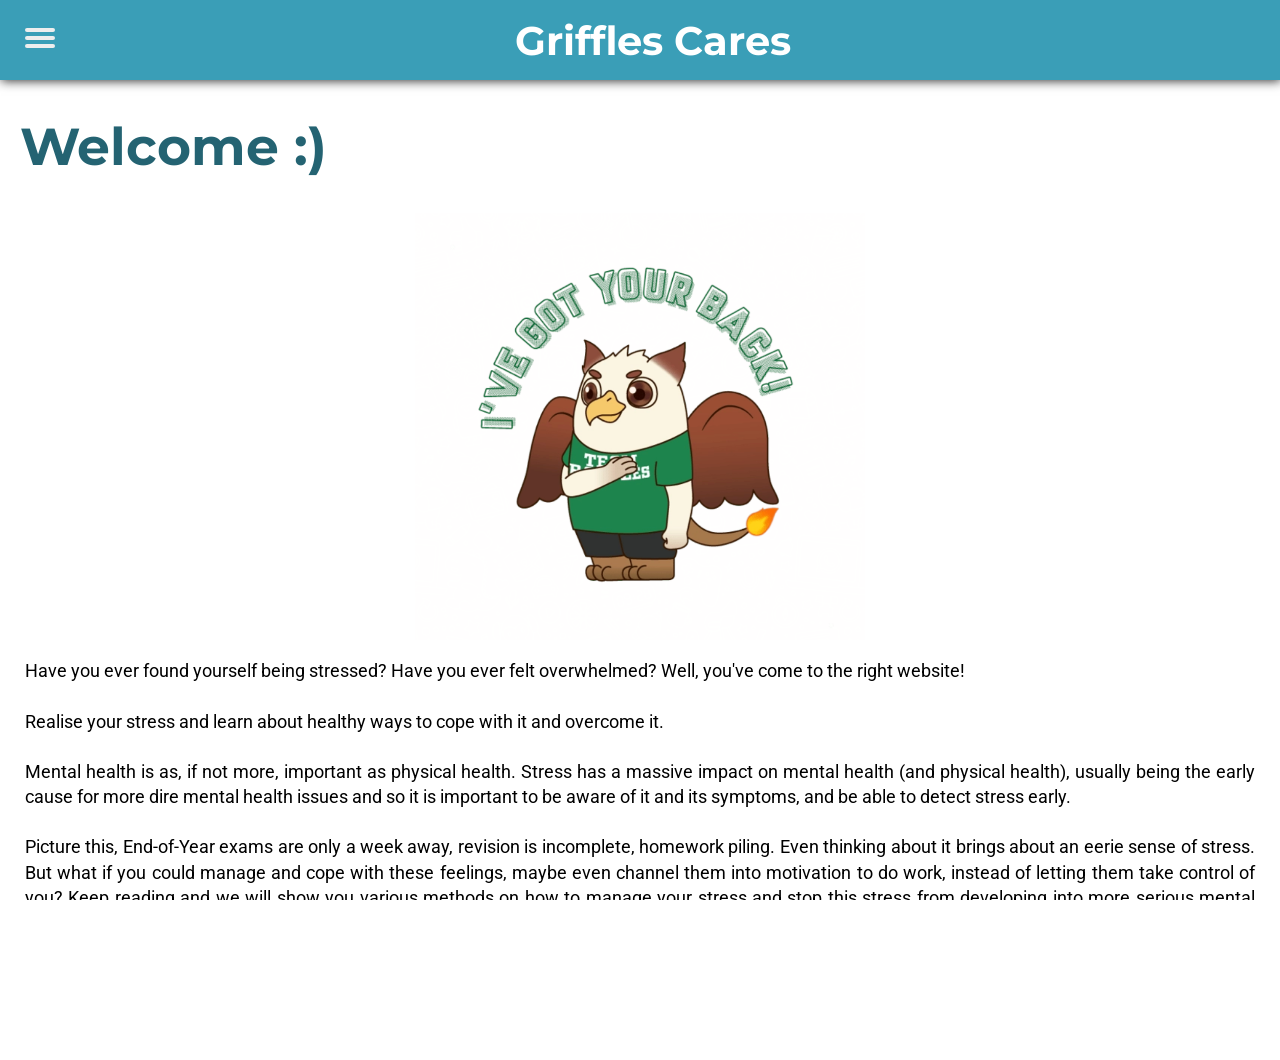
<file: index.html>
<!DOCTYPE html>
<html>

<head>
  <meta charset="utf-8">
  <meta name="viewport" content="width=device-width">
  <title>Griffles Cares</title>
  <link href="./css/style.css" rel="stylesheet" type="text/css" />
  <link rel="icon" type="image/x-icon" href="../images/griffles1.jpeg">
  <script src="./js/script.js" defer></script>
  
</head>

<body>

  <header>
    <div id="title">
      <div class="burger">
        <span></span>
        <span></span>
        <span></span>
      </div>
      <h1>Griffles Cares</h1>
    </div>

    <nav class="menubar">
      <a href="index.html" class="menulink" id="current-page">Home</a>
      <a href="stress.html" class="menulink">What's Stress?</a>
      <a href="symptoms.html" class="menulink">Symptoms of Stress</a>
      <a href="methods.html" class="menulink">Methods to Cope with Stress</a>
      <a href="helplines.html" class="menulink">Helplines</a>
      <a href="conclusion.html" class="menulink">Conclusion</a>
      <a href="quiz.html" class="menulink">Quiz</a>
      <a href="checker.html" class="menulink">Symptom Checker</a>
      <a href="timer.html" class="menulink">Timer</a>
    </nav>
  </header>

  <h1 class="welcome">Welcome :)</h1>
  <div class="mainContent">
    <img src="../images/griffles1.jpeg" alt="Griffles I've got your back"  id="griffles">
    <p>
      Have you ever found yourself being stressed? Have you ever felt overwhelmed? Well, you've come to
      the right website! <br><br>
      Realise your stress and learn about healthy ways to cope with it and overcome it. <br><br> Mental health is as, if not more, important as physical health. Stress has a massive impact on mental health (and physical health), usually being the early cause for more dire mental health issues and so it is important to be aware of it and its symptoms, and be able to detect stress early. <br><br> Picture this, End-of-Year exams are only a week away, revision is incomplete, homework piling. Even thinking about it brings about an eerie sense of stress. But what if you could manage and cope with these feelings, maybe even channel them into motivation to do work, instead of letting them take control of you? Keep reading and we will show you various methods on how to manage your stress and stop this stress from developing into more serious mental health issues.<br><br>So, sit back, relax, and enjoy reading! :)
    </p>
  </div>

  <br>

  <a class="pageSelector" href="stress.html">Next</a>

  <br>
</body>

</html>
</file>
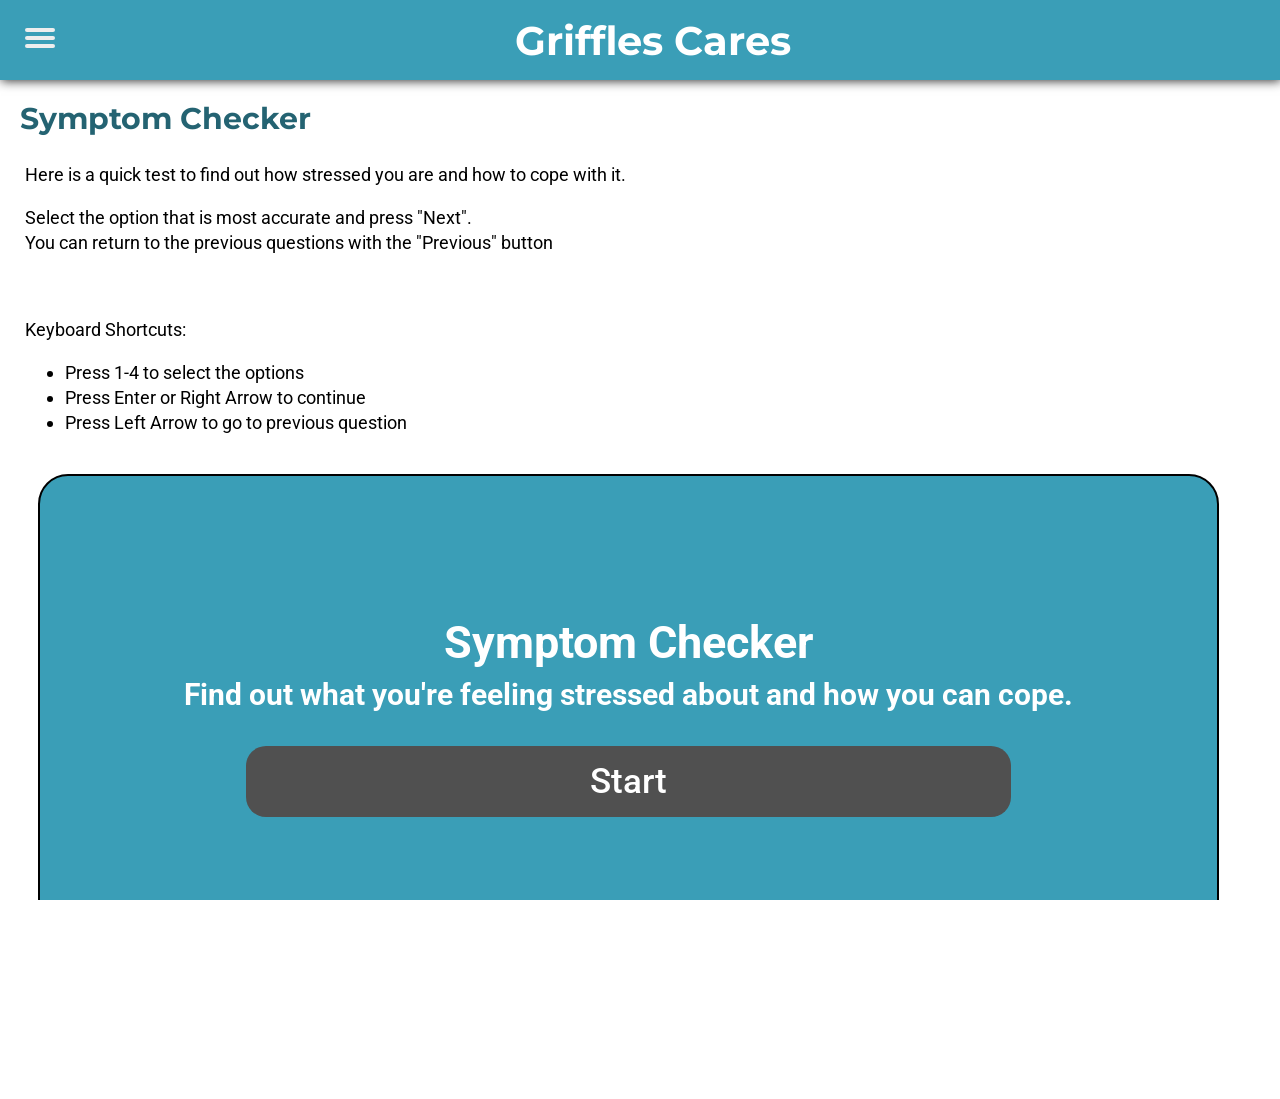
<file: checker.html>
<!DOCTYPE html>
<html lang="en">

<head>
  <meta charset="utf-8">
  <meta name="viewport" content="width=device-width">
  <title>Griffles Cares</title>
  <link href="./css/style.css" rel="stylesheet" type="text/css" />
  <link href="./css/checker.css" rel="stylesheet" type="text/css">
  <link rel="icon" type="image/x-icon" href="../images/griffles1.jpeg">
  <script src="./js/script.js" defer></script>
  <script type="module" src="./js/checker.js"></script>
</head>

<body>
  <header>
    <div id="title">
      <div class="burger">
        <span></span>
        <span></span>
        <span></span>
      </div>
      <h1>Griffles Cares</h1>
    </div>

    <nav class="menubar">
      <a href="index.html" class="menulink">Home</a>
      <a href="stress.html" class="menulink">What's Stress?</a>
      <a href="symptoms.html" class="menulink">Symptoms of Stress</a>
      <a href="methods.html" class="menulink">Methods to Cope with Stress</a>
      <a href="checker.html" class="menulink" id="current-page">Symptom Checker</a>
      <a href="conclusion.html" class="menulink">Conclusion</a>
      <a href="quiz.html" class="menulink">Quiz</a>
      <a href="timer.html" class="menulink">Timer</a>
      <a href="helplines.html" class="menulink">Helplines</a>
      <a href="aboutus.html" class="menulink">About Us</a>
    </nav>
  </header>
  <h1 class="headline">Symptom Checker</h1>


  <div class="mainContent">
    <p>Here is a quick test to find out how stressed you are and how to cope with it. </p>
    <p>Select the option that is most accurate and press "Next".<br>You can return to the previous questions with the "Previous" button</p>
    <br>
    <p>Keyboard Shortcuts:</p>
    <ul>
      <li>Press 1-4 to select the options</li>
      <li>Press Enter or Right Arrow to continue</li>
      <li>Press Left Arrow to go to previous question</li>
    </ul>


    <div class="symptom-checker">
      <div class="start-screen">
        <h1>Symptom Checker</h1>
        <h3>Find out what you're feeling stressed about and how you can cope.</h3>
        <button tabindex="-1">Start</button>
      </div>

      <div class="end-screen">
        <div class="methods-screen"> 
          <h1 id="score"></h2>
          <h3 id="details"></h3>
          <br>
          <h1 class="headline">Methods to Cope</h3>
        </div>
        <button tabIndex="-1" style="margin-top: 0;">Retry</button>
      </div>

      <div class="questions">
        <div class="progress-report"></div>
        <h2 id="question-title"></h2>
        <div class="options">
          <p id="option1" class="option"></p>
          <p id="option2" class="option"></p>
          <p id="option3" class="option"></p>
          <p id="option4" class="option"></p>
        </div>
        <button id="prev" class="no-previous" tabIndex="-1">Previous</button>
        <button id="next" class="no-selection" tabindex="-1">Next</button>
      </div>
    </div>
  </div>


  <br><br><br>


 
  <a class="pageSelector" href="quiz.html">Previous</a>
  <a class="pageSelector" href="timer.html">Next</a>

  <br>
</body>

</html>
</file>
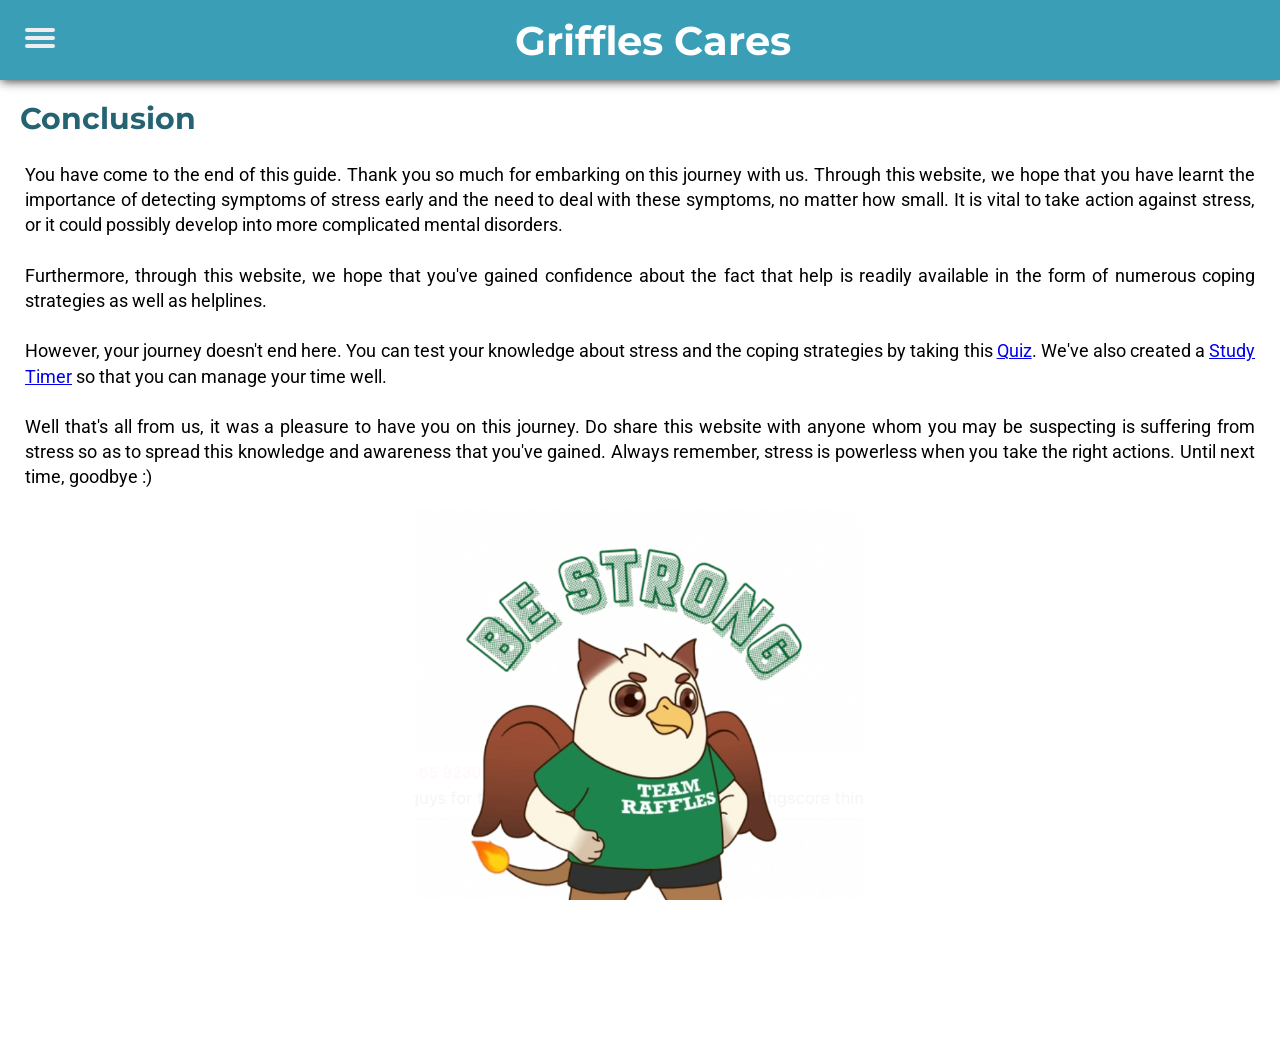
<file: conclusion.html>
<!DOCTYPE html>
<html>

<head>
  <meta charset="utf-8">
  <meta name="viewport" content="width=device-width">
  <title>Griffles Cares</title>
  <link href="./css/style.css" rel="stylesheet" type="text/css" />
  <link rel="icon" type="image/x-icon" href="../images/griffles1.jpeg">
  <script src="./js/script.js" defer></script>
</head>

<body>

  <header>
    <d iv id="title">
      <div class="burger">
        <span></span>
        <span></span>
        <span></span>
      </div>
      <h1>Griffles Cares</h1>
    </div>

    <nav class="menubar">
      <a href="index.html" class="menulink">Home</a>
      <a href="stress.html" class="menulink">What's Stress?</a>
      <a href="symptoms.html" class="menulink">Symptoms of Stress</a>
      <a href="methods.html" class="menulink">Methods to Cope with Stress</a>
      <a href="helplines.html" class="menulink">Helplines</a>
      <a href="conclusion.html" class="menulink" id="current-page">Conclusion</a>
      <a href="quiz.html" class="menulink">Quiz</a>
      <a href="checker.html" class="menulink">Symptom Checker</a>
      <a href="timer.html" class="menulink">Timer</a>
      <a href="aboutus.html" class="menulink">About Us</a>
    </nav>
  </header>


  <h1 class="headline">Conclusion</h1>
  <div class="mainContent">
      <p>You have come to the end of this guide. Thank you so much for embarking on this journey with us. Through this website, we hope that you have learnt the importance of detecting symptoms of stress early and the need to deal with these symptoms, no matter how small. It is vital to take action against stress, or it could possibly develop into more complicated mental disorders. <br><br>Furthermore, through this website, we hope that you've gained confidence about the fact that help is readily available in the form of numerous coping strategies as well as helplines. <br><br> However, your journey doesn't end here. You can test your knowledge about stress and the coping strategies by taking this <a href="quiz.html">Quiz</a>. We've also created a <a href="timer.html">Study Timer</a> so that you can manage your time well. <br><br> Well that's all from us, it was a pleasure to have you on this journey. Do share this website with anyone whom you may be suspecting is suffering from stress so as to spread this knowledge and awareness that you've gained. Always remember, stress is powerless when you take the right actions. Until next time, goodbye :)</p>

      <img src="../images/griffles2.jpeg" alt="Be strong"  id="griffles">
      
  </div>

  <br>

  <a class="pageSelector" href="helplines.html">Previous</a>
  <a class="pageSelector" href="quiz.html">Next</a>

  <br>
</body>

</html>
</file>
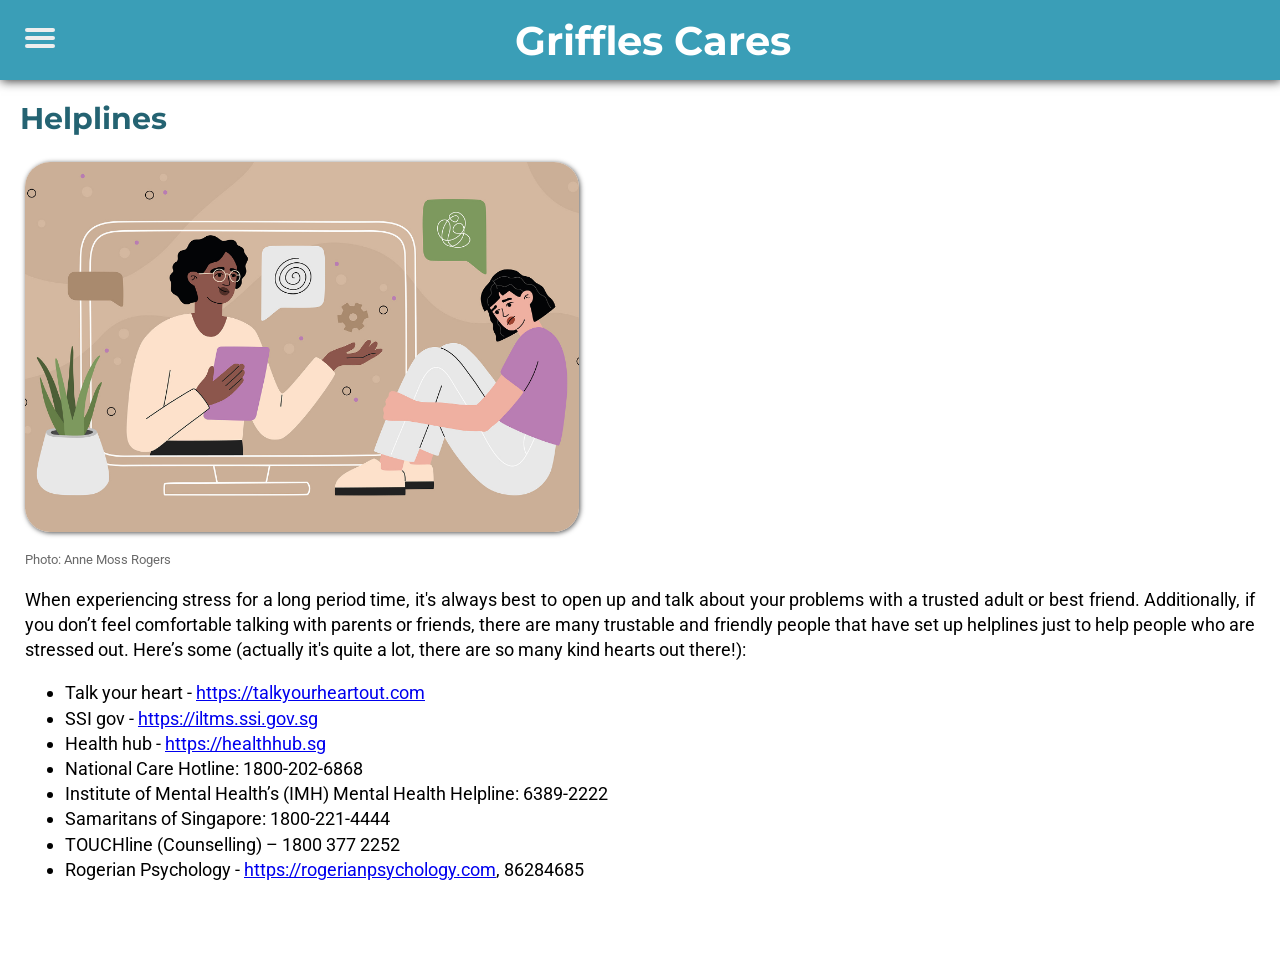
<file: helplines.html>
<!DOCTYPE html>
<html>

<head>
  <meta charset="utf-8">
  <meta name="viewport" content="width=device-width">
  <title>Griffles Cares</title>
  <link href="./css/style.css" rel="stylesheet" type="text/css" />
  <link rel="icon" type="image/x-icon" href="../images/griffles1.jpeg">
  <script src="./js/script.js" defer></script>
</head>

<body>

  <header>
    <d iv id="title">
      <div class="burger">
        <span></span>
        <span></span>
        <span></span>
      </div>
      <h1>Griffles Cares</h1>
    </div>

    <nav class="menubar">
      <a href="index.html" class="menulink">Home</a>
      <a href="stress.html" class="menulink">What's Stress?</a>
      <a href="symptoms.html" class="menulink">Symptoms of Stress</a>
      <a href="methods.html" class="menulink">Methods to Cope with Stress</a>
      <a href="helplines.html" class="menulink" id="current-page">Helplines</a>
      <a href="conclusion.html" class="menulink">Conclusion</a>
      <a href="quiz.html" class="menulink">Quiz</a>
      <a href="checker.html" class="menulink">Symptom Checker</a>
      <a href="timer.html" class="menulink">Timer</a>
      <a href="aboutus.html" class="menulink">About Us</a>
    </nav>
  </header>


  <h1 class="headline">Helplines</h1>
  <div class="mainContent">
      <img src="../images/help.jpeg" alt="Helplines" class="image">
      <p class="caption">Photo: Anne Moss Rogers</p>
      <p>When experiencing stress for a long period time, it's always best to open up and talk about your problems with a trusted adult or best friend. Additionally, if you don’t feel comfortable talking with parents or friends, there are many trustable and friendly people that have set up helplines just to help people who are stressed out. Here’s some (actually it's quite a lot, there are so many kind hearts out there!):
</p>
      <ul>
          <li>Talk your heart - <a href="https://talkyourheartout.com">https://talkyourheartout.com</a></li>
          <li>SSI gov - <a href="https://iltms.ssi.gov.sg">https://iltms.ssi.gov.sg</a></li>
          <li>Health hub - <a href="https://healthhub.sg">https://healthhub.sg</a></li>
          <li>National Care Hotline: 1800-202-6868</li>
          <li>Institute of Mental Health’s (IMH) Mental Health Helpline: 6389-2222</li>
          <li>Samaritans of Singapore: 1800-221-4444</li>
          <li>TOUCHline (Counselling) – 1800 377 2252</li>
          <li>Rogerian Psychology - <a href="https://rogerianpsychology.com">https://rogerianpsychology.com</a>, 86284685</li>
      </ul>
  </div>

  <br>

  <a class="pageSelector" href = "methods.html">Previous</a>
  <a class="pageSelector" href = "conclusion.html">Next</a>

  <br>
</body>

</html>
</file>
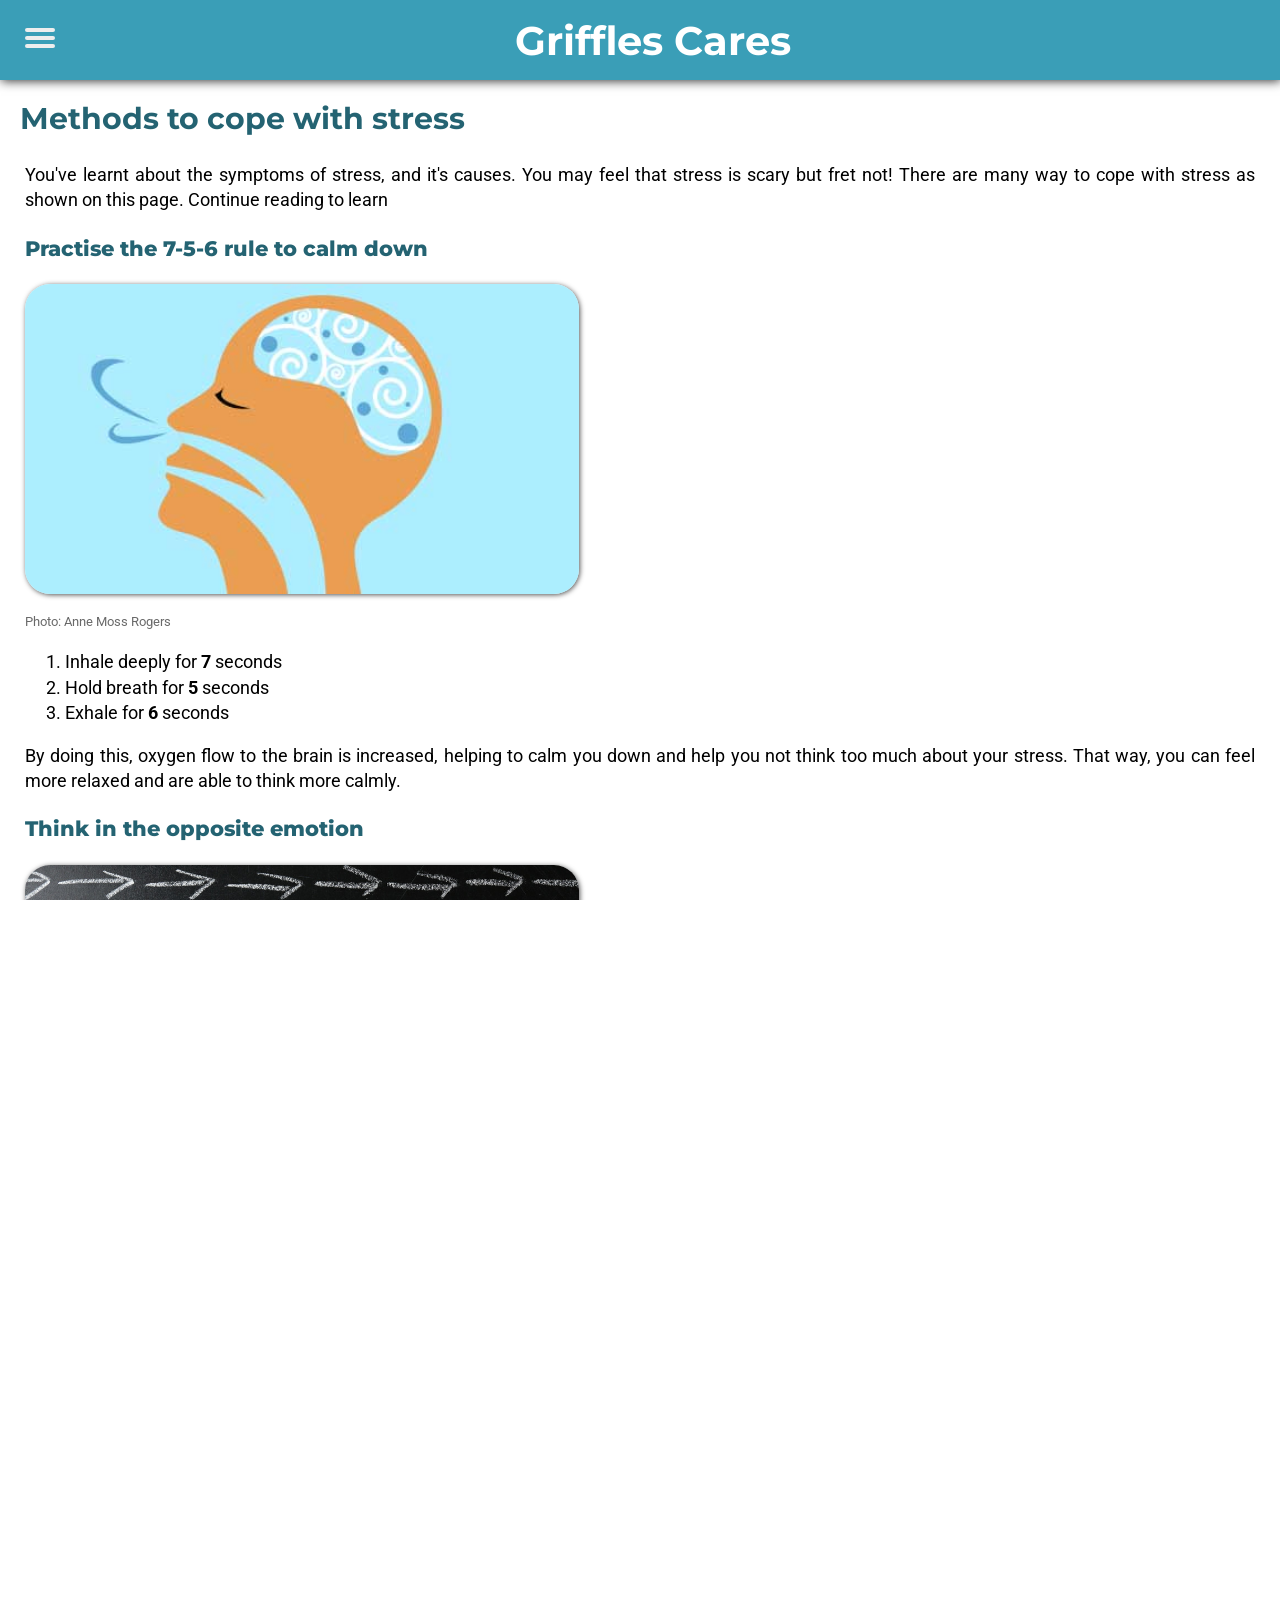
<file: methods.html>
<!DOCTYPE html>
<html>

<head>
  <meta charset="utf-8">
  <meta name="viewport" content="width=device-width">
  <title>Griffles Cares</title>
  <link href="./css/style.css" rel="stylesheet" type="text/css" />
  <link rel="icon" type="image/x-icon" href="../images/griffles1.jpeg">
  <script src="./js/script.js" defer></script>
</head>

<body>

  <header>
    <div id="title">
      <div class="burger">
        <span></span>
        <span></span>
        <span></span>
      </div>
      <h1>Griffles Cares</h1>
    </div>

    <nav class="menubar">
      <a href="index.html" class="menulink">Home</a>
      <a href="stress.html" class="menulink">What's Stress?</a>
      <a href="symptoms.html" class="menulink">Symptoms of Stress</a>
      <a href="methods.html" class="menulink" id="current-page">Methods to Cope with Stress</a>
      <a href="helplines.html" class="menulink">Helplines</a>
      <a href="conclusion.html" class="menulink">Conclusion</a>
      <a href="quiz.html" class="menulink">Quiz</a>
      <a href="checker.html" class="menulink">Symptom Checker</a>
      <a href="timer.html" class="menulink">Timer</a>
      <a href="aboutus.html" class="menulink">About Us</a>
    </nav>
  </header>


  <h1 class="headline">Methods to cope with stress</h1>
  <div class="mainContent">
    <p>You've learnt about the symptoms of stress, and it's causes. You may feel that stress is scary but fret not!
      There are many way to cope with stress as shown on this page. Continue reading to learn </p>


    <h3 class="subhead">Practise the 7-5-6 rule to calm down</h3>
    <img src="../images/breathe.jpeg" alt="Breathing" class="image">
    <p class="caption">Photo: Anne Moss Rogers</p>
    <ol>
      <li>Inhale deeply for <strong>7</strong> seconds</li>
      <li>Hold breath for <strong>5</strong> seconds</li>
      <li>Exhale for <strong>6</strong> seconds</li>
    </ol>
    <p>By doing this, oxygen flow to the brain is increased, helping to calm you down and help you not think too much
      about your stress. That way, you can feel more relaxed and are able to think more calmly.
    </p>
    <h3 class="subhead">Think in the opposite emotion</h3>
    <img src="../images/arrows.jpeg" alt="Arrows" class="image">
    <p class="caption">Photo: Corporate Learning Network</p>
    <p>When feeling stressed out, instead of thinking of the things that are causing the stress, you can think of the
      positive things in life. <br><br> For example, if you feel very stressed out and want to isolate yourself from
      others, you can think in the opposite manner and instead, go and socialize with your friends and family. By going
      against your negative emotions, you're forcing yourself to not feel sad. Hence, you would eventually have be able
      to tackle the causes of your stress without feeling the negative impacts of stress.
    </p>
    <h3 class="subhead">Reframing your Mind</h3>
    <img src="../images/Reframing.jpeg" alt="Reframing" class="image">
    <p class="caption">Photo: NJlifehacks!</p>
    <p>Reframing the mind is the process of thinking about emotions and stressors (problems that cause stress)
      <br><br> For example, consider doing badly for a test You may think that, “Wow, my life is a disaster. Because I
      failed my test, I'm going to get scolded by my parents. Why does this have happen to me” However, instead of
      thinking in such a negative manner, you can instead reframe that thought and think in a positive manner, like
      “Yes, I've failed the exam, but it's not the end of the world. There is another test next term, I definitely can
      do very well for that. I can learn a lot from these mistakes I've made and I won't repeat them in future exams”
      <br><br> By thinking positively during problematic situations that causes stress, you can change your emotions.
      You can feel happy instead of feeling stressed out. Your brain eventually gets used to thinking positively and
      negative thoughts will be gone. Hence, just like the previous solution, this eventually helps to alleviate stress
      as you don’t mull about your problems


    </p>
    <h3 class="subhead">Doing your favourite hobbies</h3>
    <img src="../images/hobby.jpeg" alt="hobby" class="image">
    <p class="caption">Photo: Dribble</p>

    <p>Everyone has something that they love to do. By doing your favourite hobbies, you can feel happier and less
      stressed out. Hobbies can be: </p>
    <ul>
      <li>Listening to music</li>
      <li>Reading books</li>
      <li>Coding</li>
      <li>Playing sports with friends or family</li>
      <li>Playing musical instruments like the piano or the violin</li>
      <li>etc...</li>
    </ul>
    <p>Engaging in hobbies releases endorphins which makes you feel happy. Thus, you'll mitigate the negative impacts of
      stress and calm yourself down.</p>
    <h3 class="subhead">Talk to your parents, best friend or any trusted person about your problems</h3>
    <img src="../images/chat.jpeg" alt="Chat" class="image">
    <p class="caption">Photo: Icon Ninja</p>
    <p>Sometimes, we just need a person to listen to our problems. Someone who can understand us. When you're feeling
      stressed out, it's always good to talk to your parents. They always know what's best for you, and they'll
      certainly help and comfort you. Being their child, your parents are bound to understand you and rectify their
      mistakes if they were the ones who stressed you out. <br><br> You could also talk to your best friend. As a saying
      goes: A good friend know your life, but your best friend lives your life with you. Your best friend would surely
      be willing to know about your problems and help you out. Your best friend would definitely support you through
      thick and thin. After all, that's what friends are for :). <br><br> Alternatively, you can also seek help from
      external sources. More on this on the next page (<a href="helplines.html">Helplines</a>) </p>

    <h3 class="subhead">Pop bubble wrap!</h3>
    <img src="../images/bubblewrap.jpeg" alt="bubble wrap" class="image">
    <p class="caption">Photo: Indieground</p>
    <p>As silly as this may sound, popping bubble wrap actually helps you to feel less stressed out. When you are
      stressed, tension builds up in your muscles, making you cranky. Now, you would certainly need to release this
      tension in order to feel less stressed out. That's where bubble wrap come in. <br><br>Research has found that the
      action of popping bubbles is similar to nervous motions like finger tapping and foot jingling. Such movements
      helps to move your muscles a bit, so it helps to release the tension in your muscles (yay!). In addition, the
      "pop" sound of the bubbles popping is also satisfying to hear. Popping bubble wrap also makes your brain receive
      dopamine, another feel-good chemical. Thus, you'll feel less stressed out and relaxed after popping bubble wrap.
      So, if you're stressed out, grab some bubble wrap and pop away.</p>

    <h3 class="subhead">Manage your studies and revision</h3>
    <img src="../images/revision.jpeg" alt="revision" class="image">
    <p class="caption">Photo: Adapt App</p>

    <p>This solution is for those who are suffering from academic stress. In pursuit of high grades, we sometimes
      overwork ourselves. For example, some of us might study for 6 hours straight without taking a break. Such
      ridiculously long stints of studying do not really help and are in fact, detrimental to our mental health.
      Sometimes, all we need is a break. Studies have shown that when you take frequent short breaks while studying,
      your brain is able to process information better. The breaks help your brain to relax, and be prepared for more
      revision later. Hence, whatever you revise has a higher chance of being stored in your long-term memory.<br><br>
      To help you with this, we've made a <a href="timer.html">Study Timer</a> to help you plan the duration of your
      study time, as well as your break time, so that you don't overwork yourself. We recommend that you set a study
      duration of 1 hour, and a break duration of 20 minutes.<br><br><br><br></p>

    <p>These strategies work even better when used together with other strategies. The more strategies you use, the more
      effective they'll be.</p>


  </div>

  <br>

  <a class="pageSelector" href="symptoms.html">Previous</a>
  <a class="pageSelector" href="helplines.html">Next</a>


  <br>
</body>
</html>
</file>
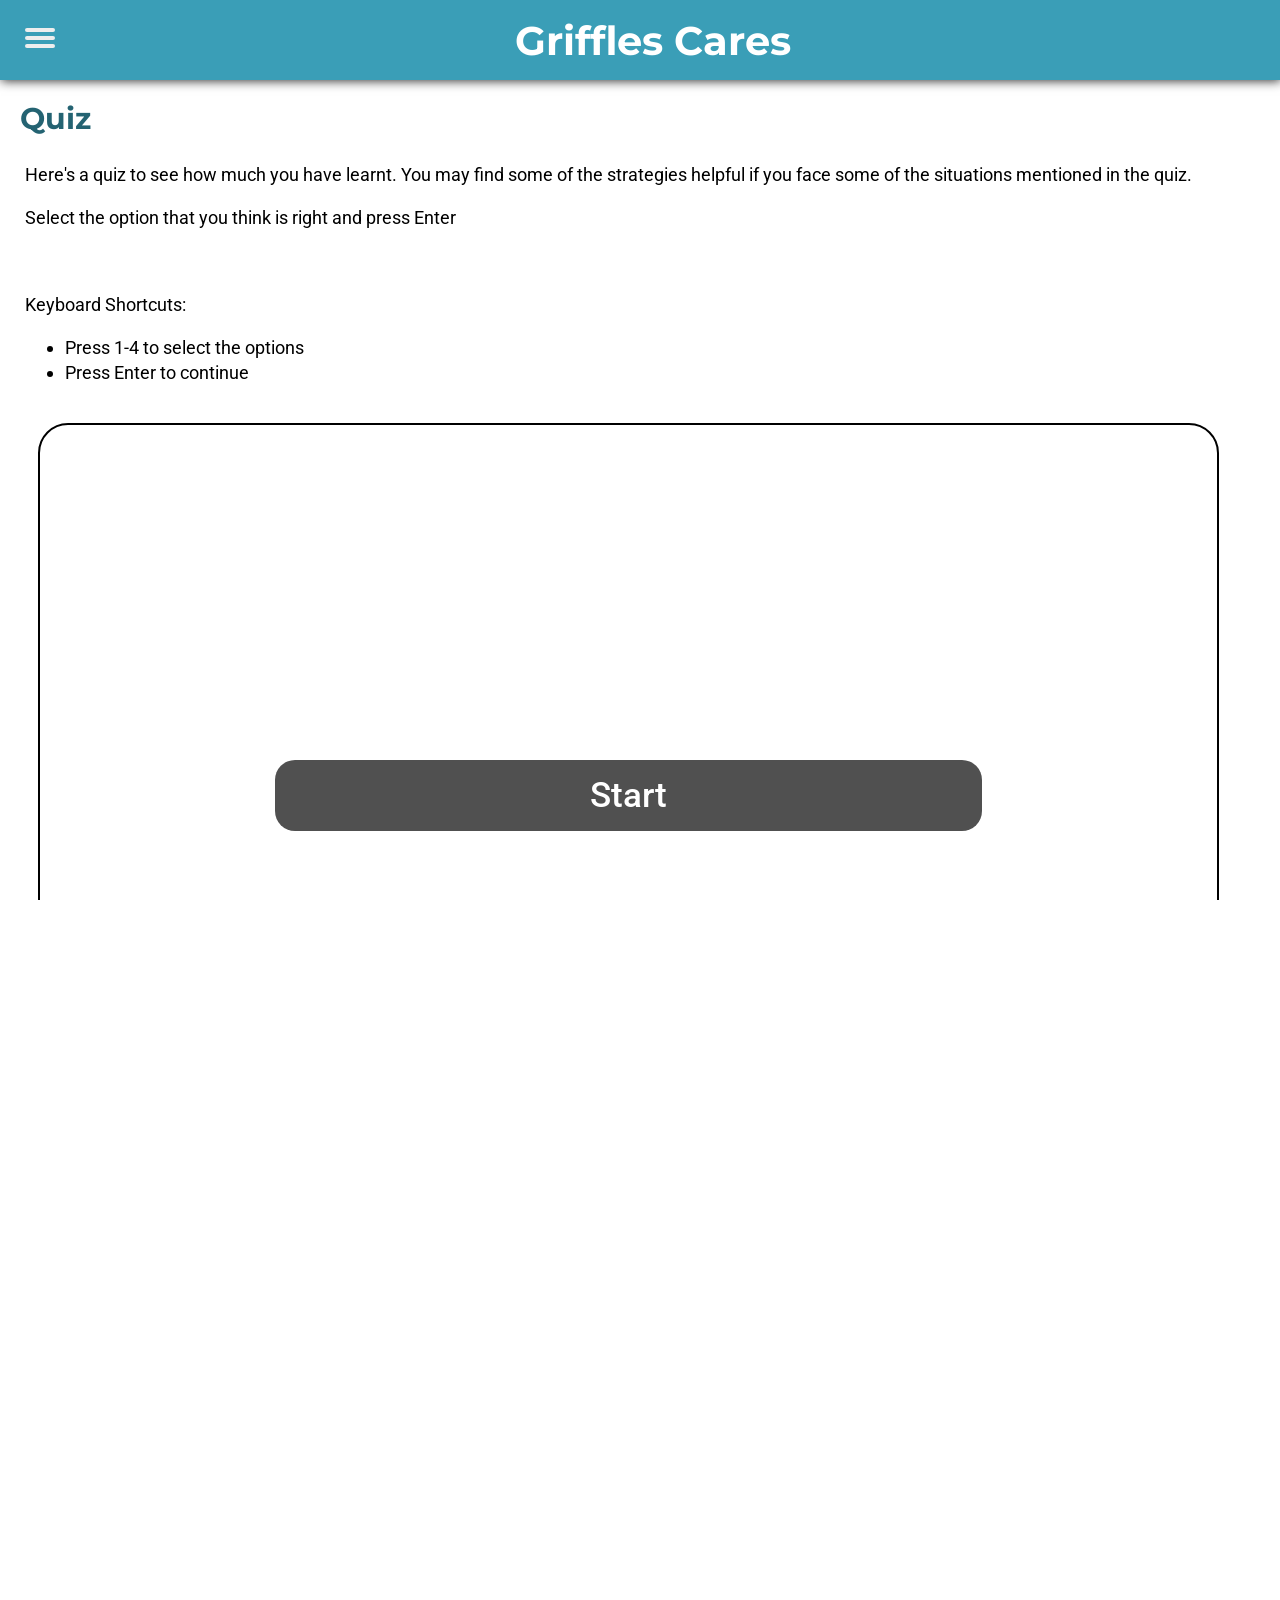
<file: quiz.html>
<!DOCTYPE html>
<html>

<head>
  <meta charset="utf-8">
  <meta name="viewport" content="width=device-width">
  <title>Griffles Cares</title>
  <link href="./css/quiz.css" rel="stylesheet" type="text/css" />
  <link href="./css/style.css" rel="stylesheet" type="text/css">
  <link rel="icon" type="image/x-icon" href="../images/griffles1.jpeg">
  <script type="module" src="./js/quiz.js"></script>
  <script src="./js/script.js" defer></script>
  <link rel="stylesheet"
    href="https://fonts.googleapis.com/css2?family=Material+Symbols+Outlined:opsz,wght,FILL,GRAD@48,400,1,0" />
</head>

<body>

  <header>
    <div id="title">
      <div class="burger">
        <span></span>
        <span></span>
        <span></span>
      </div>
      <h1>Griffles Cares</h1>
    </div>

    <nav class="menubar">
      <a href="index.html" class="menulink">Home</a>
      <a href="stress.html" class="menulink">What's Stress?</a>
      <a href="symptoms.html" class="menulink">Symptoms of Stress</a>
      <a href="methods.html" class="menulink">Methods to Cope with Stress</a>
      <a href="helplines.html" class="menulink">Helplines</a>
      <a href="conclusion.html" class="menulink">Conclusion</a>
      <a href="quiz.html" class="menulink" id="current-page">Quiz</a>
      <a href="checker.html" class="menulink">Symptom Checker</a>
      <a href="timer.html" class="menulink">Timer</a>
      <a href="aboutus.html" class="menulink">About Us</a>
    </nav>
  </header>


  <h1 class="headline">Quiz</h1>
  <div class="mainContent">
    <p>Here's a quiz to see how much you have learnt. You may find some of the strategies helpful if you face some of
      the situations mentioned in the quiz. </p>
    <p>Select the option that you think is right and press Enter</p>
    <br>
    <p>Keyboard Shortcuts:</p>
    <ul>
      <li>Press 1-4 to select the options</li>
      <li>Press Enter to continue</li>
    </ul>

    <div class="quiz">
      <div class="start-screen">
        <h1>Stress Quiz</h1>
        <h3>Test your knowledge on stress and how to deal with it.</h3>
        <button tabindex="-1">Start</button>
      </div>

      <div class="answer-screen">
        <p></p>
        <span class="material-symbols-outlined"></span>
        <h1></h1>
        <h2></h2>
        <button tabindex="-1">Next Question</button>
      </div>

      <div class="end-screen">
        <h1></h1>
        <h2></h2>
        <h2 id=highscore></h2>
        <h3></h3>
        <button tabindex="-1">Retry Quiz</button>
      </div>

      <div class="questions">
        <h2 class="score"></h2>
        <h2 id="question-title"></h2>

        <div class="options">
          <div id="progress-bar">
            <div id="timer-div">
              <h1 id="quiz-timer">10</h1>
            </div>
          </div>
          <p id="option1" class="option"></p>
          <p id="option2" class="option"></p>
          <p id="option3" class="option"></p>
          <p id="option4" class="option"></p>
        </div>
        <button id="submit" class="no-selection" tabindex="-1">Enter</button>
      </div>
    </div>
  </div>

  <br>

  <a class="pageSelector" href="conclusion.html">Previous</a>
  <a class="pageSelector" href="checker.html">Next</a>


  <br>
</body>
</html>
</file>
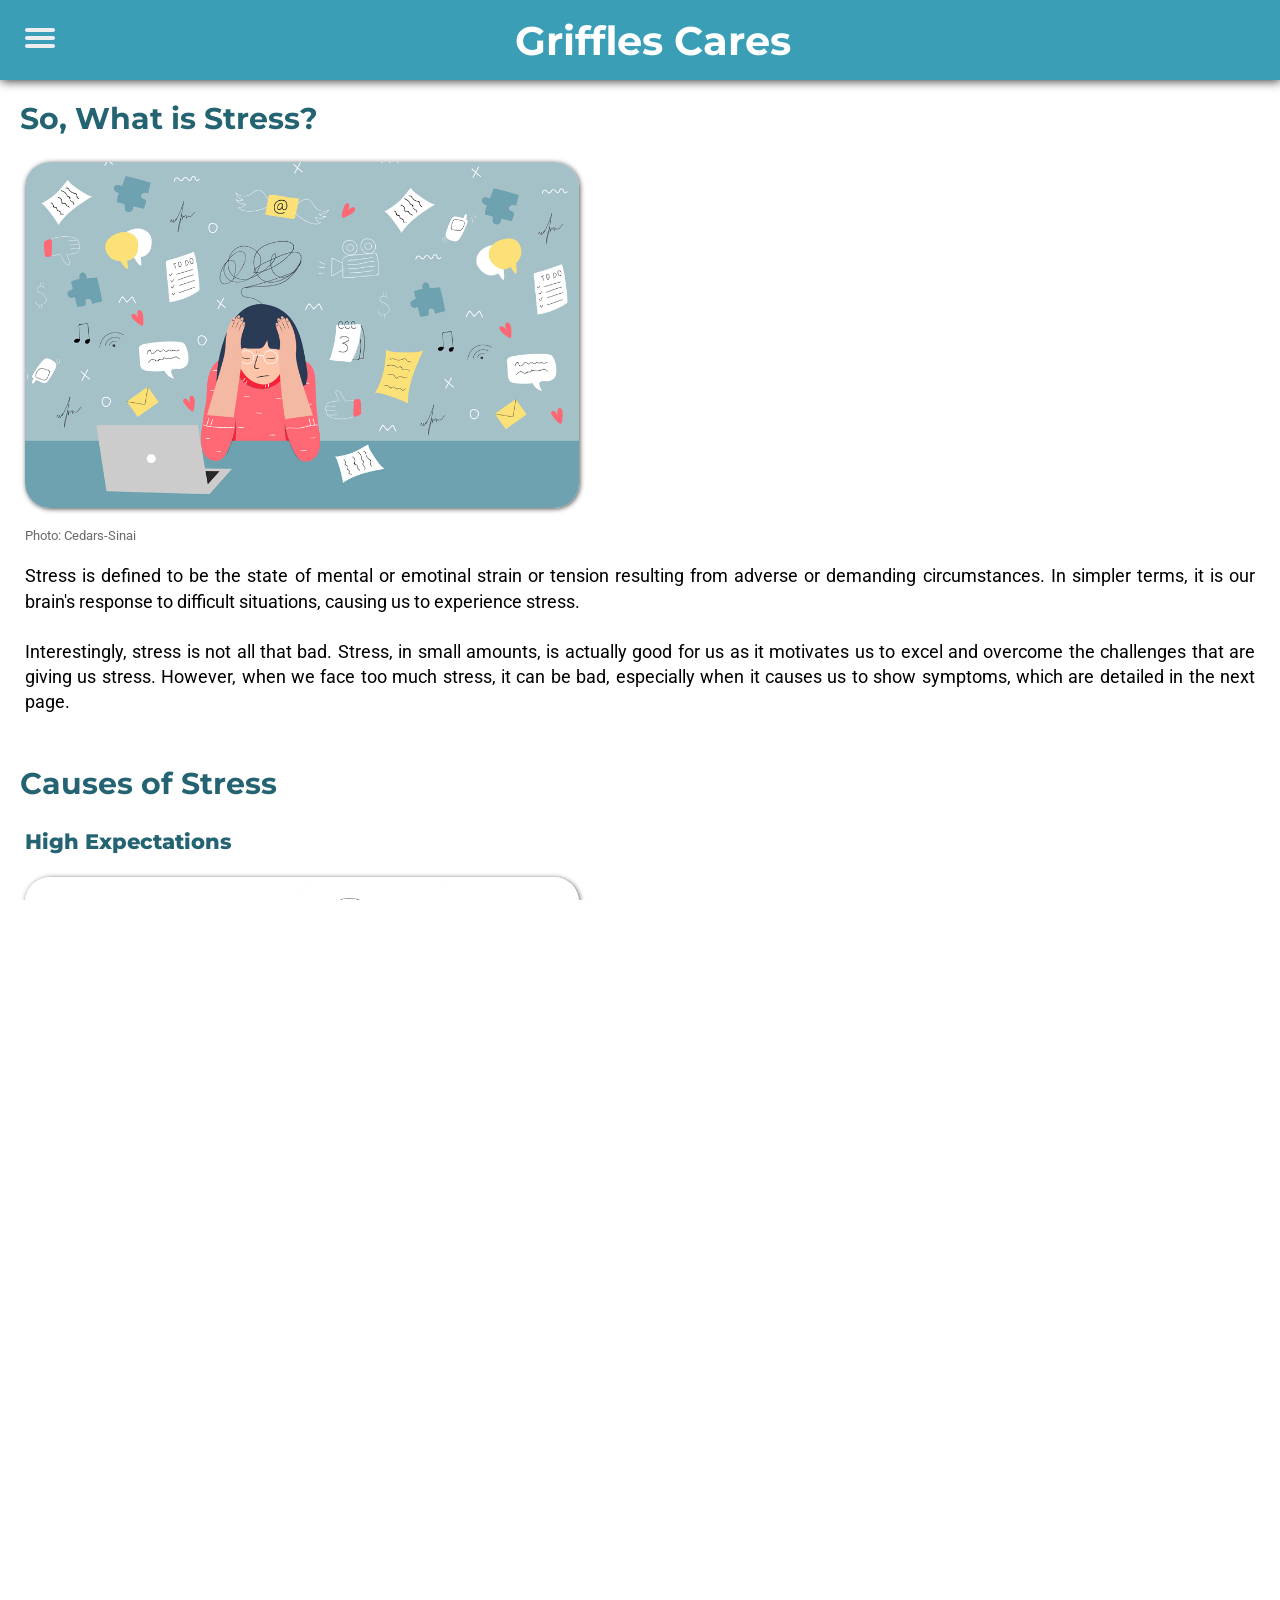
<file: stress.html>
<!DOCTYPE html>
<html>

<head>
  <meta charset="utf-8">
  <meta name="viewport" content="width=device-width">
  <title>Griffles Cares</title>
  <link href="./css/style.css" rel="stylesheet" type="text/css" />
  <link rel="icon" type="image/x-icon" href="../images/griffles1.jpeg">
  <script src="./js/script.js" defer></script>
</head>

<body>

  <header>
    <div id="title">
      <div class="burger">
        <span></span>
        <span></span>
        <span></span>
      </div>
      <h1>Griffles Cares</h1>
    </div>

    <nav class="menubar">
      <a href="index.html" class="menulink">Home</a>
      <a href="stress.html" class="menulink" id="current-page">What's Stress?</a>
      <a href="symptoms.html" class="menulink">Symptoms of Stress</a>
      <a href="methods.html" class="menulink">Methods to Cope with Stress</a>
      <a href="helplines.html" class="menulink">Helplines</a>
      <a href="conclusion.html" class="menulink">Conclusion</a>
      <a href="quiz.html" class="menulink">Quiz</a>
      <a href="checker.html" class="menulink">Symptom Checker</a>
      <a href="timer.html" class="menulink">Timer</a>
      <a href="aboutus.html" class="menulink">About Us</a>
    </nav>
  </header>


  <h1 class="headline">So, What is Stress?</h1>
  
  <div class="mainContent">
    <img src="../images/stress3.jpeg" alt="Stress1" class="image">
    <p class="caption">Photo: Cedars-Sinai</p>
    <p> Stress is defined to be the state of mental or emotinal strain or tension resulting from adverse or demanding
      circumstances. In simpler terms, it is our brain's response to difficult situations, causing us to experience stress.
      <br><br> Interestingly, stress is not all that bad. Stress, in small amounts, is actually good for us as it
      motivates us to excel and overcome the challenges that are giving us stress. However, when we face too much
      stress, it can be bad, especially when it causes us to show symptoms, which are detailed in the next page.<br><br>
    </p>
  </div>

  <h1 class="headline">Causes of Stress</h1>
  <div class="mainContent">
    <h3 class="subhead">High Expectations</h3>
    <img src="../images/stress2.jpeg" alt="Stress1" class="image">
    <p class="caption">Photo: Freepik</p>
    <p>Stress can be caused when we place high, difficult to meet standards on ourselves, or experience the pressure to
      live up to high standards set by others, for example: our parents expecting us to achieve As in every subject.
      Such expectations cause us to worry about performing up to standard in exams due to the fear of disappointing our
      parents. It is such expectations that cause many students around the world to feel stressed out.</p>

    <h3 class="subhead">Peer Pressure</h3>
    <img src="../images/peerpress.jpeg" alt="Stress1" class="image">
    <p class="caption">Photo: PLD Lamplighter</p>
    <p>Stress can also result from peer pressure. Peer pressure is caused when you want to do something that would
      appease your peers. Here's a scenario you can think about to better understand peer pressure: Your friends are
      trying out a new activity and they ask you to join them, but you feel that you don't like this activity. This
      results in a dilemma in your head because you are torn between appeasing your friends by joining them, or probably
      upsetting them because you didn't want to join them. Because of this dilemma, you keep on thinking about it all
      the time. This is peer pressure, and too much of it can cause you to become stressed out because you aren't able
      to come to a decision. <br><br> Now, you may be wondering whether you are stressed out. The next page will help
      you find out if you're stressed, so read on! </p>

  </div>

  <br>

  <a class="pageSelector" href="/">Previous</a>
  <a class="pageSelector" href="symptoms.html">Next</a>


  <br>
</body>

</html>
</file>
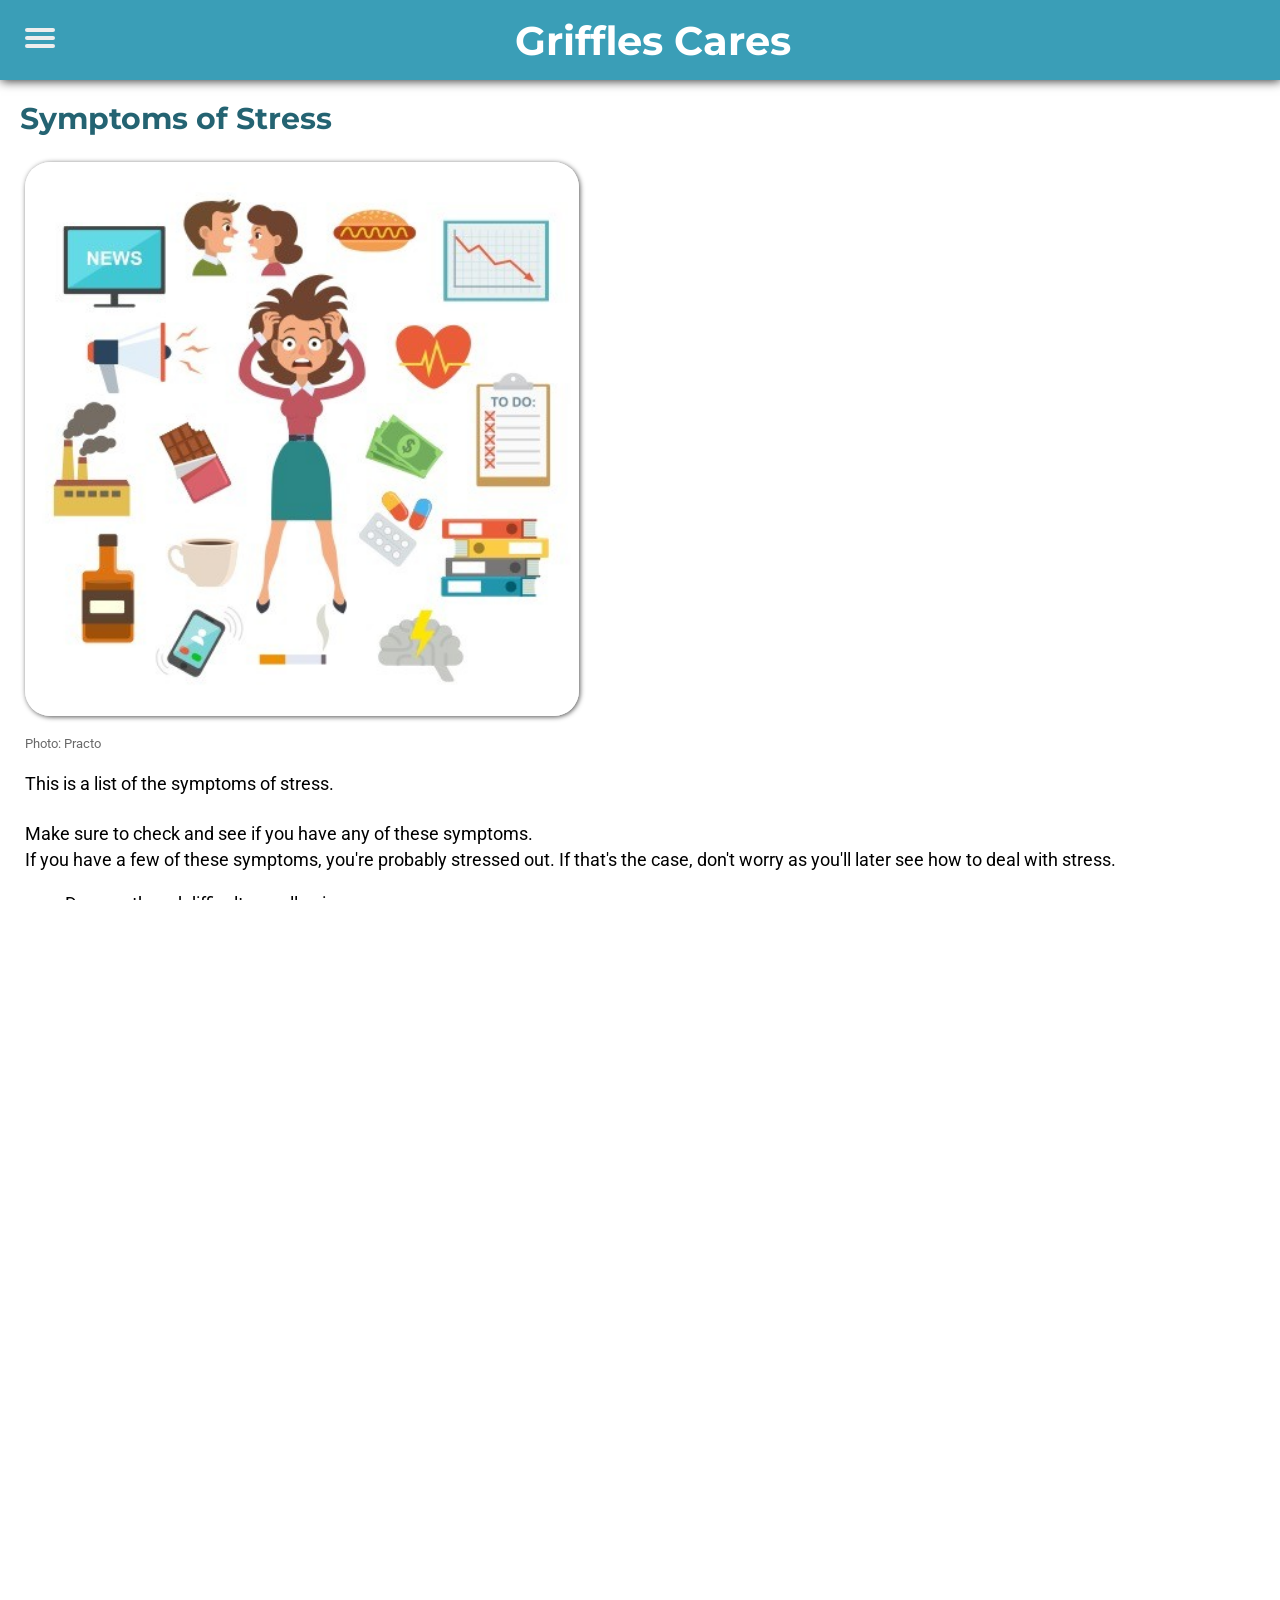
<file: symptoms.html>
<!DOCTYPE html>

<html>
<head>
  <meta charset="utf-8">
  <meta name="viewport" content="width=device-width">
  <title>Griffles Cares</title>
  <link href="./css/style.css" rel="stylesheet" type="text/css" />
  <link rel="icon" type="image/x-icon" href="../images/griffles1.jpeg">
  <script src="./js/script.js" defer></script>
</head>

<body>

  <header>
    <div id="title">
      <div class="burger">
        <span></span>
        <span></span>
        <span></span>
      </div>
      <h1>Griffles Cares</h1>
    </div>

    <nav class="menubar">
      <a href="index.html" class="menulink">Home</a>
      <a href="stress.html" class="menulink">What's Stress?</a>
      <a href="symptoms.html" class="menulink" id="current-page">Symptoms of Stress</a>
      <a href="methods.html" class="menulink">Methods to Cope with Stress</a>
      <a href="helplines.html" class="menulink">Helplines</a>
      <a href="conclusion.html" class="menulink">Conclusion</a>
      <a href="quiz.html" class="menulink">Quiz</a>
      <a href="checker.html" class="menulink">Symptom Checker</a>
      <a href="timer.html" class="menulink">Timer</a>
      <a href="aboutus.html" class="menulink">About Us</a>
    </nav>
  </header>

  <h1 class="headline">Symptoms of Stress</h1>
  <div class="mainContent">
    <img src="../images/stresssymp.jpeg" alt="Stresssymptoms" class="image">
    <p class="caption">Photo: Practo</p>
    <p>This is a list of the symptoms of stress.<br><br> Make sure to check and see if you have any of these symptoms. <br>If you have a few of these symptoms, you're
      probably
      stressed out. If that's the case, don't worry as you'll later see how to deal with stress. </p>
    

    <ul id="sympList">
      <li>Dry mouth and difficulty swallowing</li>
      <li>Nervousness or shaking</li>
      <li>Constant ringing in the ear</li>
      <li>Cold and sweaty/clammy hands and feet</li>
      <li>Insomnia</li>
      <li>Chest pain</li>
      <li>Rapid heartbeat</li>
      <li>Muscle aches and pains</li>
      <li>Tense muscles</li>
      <li>Headaches</li>
      <li>Nausea</li>
      <li>Weak immune system resulting in frequent cold and infections</li>
      <li>Diarrhoea or constipation</li>
    </ul>

    
  </div>
  <h1 class="headline">Long-term Effects of Stress</h1>
  <div class="mainContent">
      <img src="../images/depression.jpeg" alt="Depression" class="image">
      <p class="caption">Photo: Anxiety and Depression Association of America</p>
      <h3 class="subhead">Mental Disorders</h3>
        <p>If taken care of early, stress is not a thing to worry about. However, when your stress is neglected, it can become chronic. Chronic stress can potentially develop into more severe mental disorders, such as but not limited to:</p>
        <ul id="sympList">
            <li>Depression</li>
            <li>Anxiety</li>
            <li>Psychosis (A severe disorder where one loses contact with reality)</li>
        </ul>
        <h3 class="subhead">Physical Health Issues</h3>
        <p>Chronic stress can also affect the physical body significantly, like:</p>
        <ul id="sympList">
            <li>Cardiovascular Diseases </li>
            <li>Increased risk of Heart Attack</li>
            <li>Irritable Bowel Syndrome (IBS)</li>
            <li>High blood sugar and an Increased risk of developing Diabetes</li>
        </ul>
      <p>Scary! Well don't be afraid. There is a solution for every problem, and stress is no different. In the next page, you'll learn how to deal with stress and channel this in a positive manner.</p>
      
  </div>

  <br>

  <a class="pageSelector" href = "stress.html">Previous</a>
  <a class="pageSelector" href = "methods.html">Next</a>

  <br>
</body>

</html>
</file>
<file: css/style.css>
@import url('https://fonts.googleapis.com/css2?family=Montserrat:wght@400;600;700;800&family=Roboto:wght@300;400;500;700&display=swap');

html, body {
  height: 100%;
  width: 100%;
  margin: 0;
  padding: 0;
  overflow-x: hidden;
}

body.unscrollable {
  margin: 0; 
  height: 100%; 
  overflow: hidden;
}

.mainContent {
  margin: 25px;
  font-family: "Roboto";
  font-weight: 400;
  line-height: 1.4;
  font-size: 18px;
  text-align: justify;
}

.headline {
  font-family: "Montserrat";
  font-size:30px;
  font-weight: 700;
  color: #246372;
  margin-left: 20px;
}

.subhead {
  font-family: "Montserrat";
  font-weight: 800;
  color: #246372;
}

.welcome {
  font-family: "Montserrat";
  font-weight: 700;
  color: #246372;
  margin-left: 20px;
  font-size: 52px
}

#griffles{
  display: block;
  margin-left: auto;
  margin-right: auto;
  width: 450px
}


#intro {
  font-size: 25px;
  line-height: 1.5;
  margin: 20px;
  font-family: "Roboto"
}

#about {
font-size: 25px;
  line-height: 1.5;
}

#sympList li {
  font-size: 18px;
  line-height: 1.5;
  font-family: "Roboto"
}

#symptomIntro {
  font-size: 25px;
  line-height: 1.5;
}


.points {
  font-size: 18px;
  margin-top: 35px;
  font-family: "Roboto"
}


.points ol li {
  line-height: 1.5;
}
   
#cont {
  margin: 20px;
  font-family: "Roboto";
  font-weight: 400;
  line-height: 1.5;
  
}

#cont_list {
  margin: 20px;
  font-family: "Roboto";
  font-weight: 400;
  line-height: 1.5;
}

/* buttons */
.pageSelector {
  background-color:white;
  color:black;
  border:2px solid #27589C;
  padding:10px 24px;
  border-radius:8px;
  font-size: 20px;
  font-family: "Roboto";
  text-align: center;
  text-decoration: none;

}

.pageSelector {
  transition-duration: 0.4s;
}

.pageSelector:hover{
  background-color:#27589C;
  color:white;
}

.pageSelector{
  position: relative;
  left:25px;
  bottom:5px;
}

/* hamburger menu */

header {
  position: sticky;
  top: 0;
  z-index: 20;
}

#title {
  margin: 0;
  font-family: "Montserrat";
  background-color: #3a9eb7;
  width: 100%;
  height: 80px;
  color: white;
  display: flex;
  align-items: center;
  z-index: 30;
  box-shadow: 1px 1px 10px #333;
  transition: linear 0.3s;
}

#title h1 {
  font-size: 40px;
  margin: 0 auto;
  transition: linear 0.3s;
}

#title.minimise {
  height: 35px;
}
#title.minimise h1 {
  font-size: 20px;
}
#title.minimise .burger {
  margin-top: 5px;
  margin-left: 15px;
}
#title.minimise .burger span {
  width: 22px;
  height: 3px;
  margin-bottom: 3px;
}
#title.minimise .burger.open span:first-child {
  transform: rotate(45deg) translateY(4px);
}
#title.minimise .burger.open span:last-child {
  transform: rotate(-45deg) translateY(-4px);
}

.caption {
  font-size: 13px;
  color: dimgrey;
}

.burger {
  z-index: 50;
  cursor: pointer;
  margin-left: 25px;
  margin-right: -30px;
  transition: ease-in-out 0.3s;
}

.burger:hover span {
  box-shadow: 1.5px 1.5px 3px #444;
}

.burger span {
  display: block;
  width: 30px;
  height: 4px;
  border-radius: 2px;
  background-color: #eee;
  margin-bottom: 4px;
  transition-duration: 0.25s
}

.burger.open span:first-child {
  transform: rotate(45deg) translateY(5.5px);
}
.burger.open span:nth-child(2) {
  display: none;
}
.burger.open span:last-child {
  transform: rotate(-45deg) translateY(-5.5px);
}

.menubar {
  position: fixed;
  top: 0;
  padding-top: 80px;
  font-family: "Montserrat";
  background-color: #028bad;
  display: flex;
  flex-direction: column;
  justify-content: start;
  color: white;
  width: 400px;
  height: calc(100% - 80px);
  z-index: 40;
  left: -420px;
  transition: 0.35s ease-in-out;
}

.menubar.open {
  left: 0px;
  box-shadow: 0 0 20px #333;
}

#current-page {
  color: white;
  font-weight: 600;
  text-shadow: 2px 2px 2px #222
}

.menulink {
  color: #ededed;
  margin-left: 20px;
  text-decoration: none;
  font-size: 22px;
  font-weight: 500;
  top: 240px;
  opacity: 0;
  transition: margin 0.3s linear 0.18s, text-shadow 0.25s, opacity 0.4s ease-in 0.18s;
}

.menubar.open .menulink:nth-child(-n+4) {
  margin-top: 25px;
  opacity: 1;
}


.menubar.open .menulink:nth-child(n+4) {
  margin-bottom: 25px;
  opacity: 1;
}

.menulink:hover {
  font-weight: 600;
  text-shadow: 1.5px 1.5px 2px #444
}

.image {
  width: 45%;
  border-radius: 25px;
  box-shadow: 1px 1px 5px #555;
}

/* for phones because yes */
@media only screen and (max-width: 500px) {
  #title h1 {
    font-size: 35px;
    text-align: center;
  }
  #title {
    height: 55px;
  }
  #griffles {
    margin-left: -55px;
  }
  .menubar {
    padding-top: 50px;
    width: 500px;
    left: -500px;
    height: 1000px;
  }
  .menulink {
    transition: margin 0.3s linear 0.18s, text-shadow 0.25s, opacity 0.4s ease-in 0.18s;
  }
  .image {
    width: 90%;
  }
  .burger {
    margin-left: 15px;
  }
}
@media only screen and (max-width: 400px) {
  .image {
    width: 100%;
  }
}
</file>
<file: css/checker.css>
@import url('https://fonts.googleapis.com/css2?family=Montserrat:wght@400;600;700&family=Roboto:wght@400;500;700;800&display=swap');

.mainContent {
  position: relative;
}

.symptom-checker {
  width: 92vw;
  margin: 20px;
  margin-left: 1vw;
  border: solid 2px;
  border-radius: 30px;
  text-align: center;
  font-family: "Roboto";
  display: inline-block;
  flex-direction: column;
  justify-content: space-between;

  transition: linear 0.75s;
}
.start-screen {
  color: white;
}
.start-screen h1 {
  margin-top: 135px;
  margin-bottom: 0;
  font-size: 45px;
  transition: ease-in-out 0.165s;
}
.start-screen h3 {
  margin-top: 0;
  font-size: 30px;
  transition: ease-in-out 0.165s;
}
.start-screen button {
  display: block;
  width: 65%;
  border: none;
  border-radius: 20px;
  color: white;
  font-family: "Roboto";
  font-weight: 500;
  font-size: 35px;
  padding: 15px;
  margin: 20px auto;
  margin-bottom: 150px;
  cursor: pointer;
  background-color: #505050;
  transition: ease-in-out 0.165s;
}
.start-screen button:hover {
  box-shadow: 3px 3px 8px #444;
}
.start-screen button:active {
  box-shadow: 2px 2px 5px #444;
}


.methods-screen {
  color: black;
}
.methods-screen .headline {
  font-size: 42px;
}

#score, #details {
  color: black;
}
#score {
  font-size: 50px;
  margin: 20px 0 0 0;
}
#details {
  font-size: 30px;
  font-weight: 500;
  margin: 5px 0 10px 0;
}
.end-screen button {
  margin-top: 120px;
  margin-bottom: 20px;
  background-color: #505050;  
  width: 90%;
  height: 60px;
  color: white;
  border: none;
  border-radius: 20px;
  font-size: 30px;
  font-weight: 800;
  transition: ease-in-out 0.2s;
}
.end-screen button:hover {
  opacity: 0.95;
  box-shadow: 3px 3px 8px #333;
  cursor: pointer;
}
.end-screen button:active {
  opacity: 0.85;
  box-shadow: 2px 2px 5px #333;
}


#question-title {
  font-size: 35px;
  font-weight: 700;
  margin: 20px 30px 25px 30px;
  color: black;
}
.option {
  display: inline-block;
  font-size: 27px;
  font-weight: 500;
  width: 650px;
  padding: 15px;
  margin: 25px;
  border: 3px solid #3a9eb7;
  border-radius: 15px;
  transition: ease-in-out 0.3s;
}
.option:hover {
  cursor: pointer;
  background-color: #3a9eb7;
  padding: 11px;
  margin: 28px;
}
.option:active {
  opacity: 0.8;
}
.selected {
  background-color: #3a9eb7;
  color: white;
  font-weight: 800;
  border-radius: 50px;
}


.questions .no-selection {
  opacity: 0.5;
  cursor: default;
}
.questions .no-selection:hover {
  opacity: 0.5;
  box-shadow: none;
  cursor: default;
}
.questions .no-selection:active {
  opacity: 0.5;
  box-shadow: none;
  cursor: default;
}
#next, #prev {
  border: none;
  background-color: #3a9eb7;
  color: white;
  font-weight: 600;
  font-size: 40px;
  font-family: 'Montserrat';
  border-radius: 25px;
  height: 65px;
  width: 49%;
  transition: ease-in-out 0.2s;
  margin: 10px 2px;
  margin-top: 30px;
}
#next:hover, #prev:hover {
  opacity: 0.95;
  box-shadow: 2px 2px 8px #444;
  cursor: pointer;
}
#next:active, #prev:active {
  opacity: 0.8;
  box-shadow: 1px 1px 5px #444;
}
#next.no-selection, #prev.no-previous {
  opacity: 0.5;
}
#next.no-selection:hover, #prev.no-previous:hover {
  opacity: 0.5;
  box-shadow: none;
}
#next.no-selection:active, #prev.no-previous:active {
  opacity: 0.5;
  box-shadow: none;
}


.progress-report {
  display: flex;
  justify-content: space-evenly;
  align-items: center;
  margin: 15px 0 0 0;
}
.progress-point {
  width: 30px;
  height: 30px;
  font-family: Montserrat;
  font-weight: 800;
  font-size: 20px;
  border: 2px solid;
  border-radius: 50%;
  color: black;
  padding: 0;
}
.current-question {
  background-color: #3a9eb7;
  border-color: black;
  color: white;
}

.recommendation {
  text-align: left;
  margin: 20px;
}
.recommendation .subhead {
  font-size: 30px;
}
.recommendation h2:nth-child(2) {
  font-size: 28px;
}
.recommendation h3 {
  font-size: 25px;
}

@media only screen and (max-width: 1200px) {
  .symptom-checker {
    width: 100%;
    margin: auto;
  }
  .option {
    width: 75%;
    font-size: 20px;
  }
  .start-screen {
    height: 450px;
  }
  #prev, #next {
    width: 90%;
    margin: 3px;
    font-size: 30px;
    height: 60px;
  }
  #prev {
    margin-top: 20px;
  }
  #next {
    margin-bottom: 15px;
  }
  #question-title {
    font-size: 25px;
  }
  .progress-point {
    width: 20px;
    height: 20px;
    font-size: 15px;
  }
  .recommendation .subhead {
    font-size: 20px;
  }
  .recommendation h2:nth-child(2) {
    font-size: 16px;
  }
  .recommendation h3 {
    font-size: 14px;
  }
  #details {
    font-size: 20px;
    margin: 5px;
  }
  .methods-screen .headline {
    font-size: 25px;
    margin: auto;
  }
}
</file>
<file: css/quiz.css>
@import url('https://fonts.googleapis.com/css2?family=Montserrat:wght@400;600;700&family=Roboto:wght@400;500;700&display=swap');

/* Game */

.mainContent {
  position: relative;
}

.quiz {
  width: 92vw;
  margin: 20px;
  margin-left: 1vw;
  border: solid 2px;
  border-radius: 30px;
  text-align: center;
  font-family: "Roboto";
  display: inline-block;
  flex-direction: column;
  justify-content: space-between;

  transition: linear 0.75s;
}

.quiz button {
  display: block;
  border: none;
  background-color: #3a9eb7;
  color: white;
  font-family: "Roboto";
  font-weight: 500;
  font-size: 35px;
  padding: 15px;
  border-radius: 20px;
  width: 90%;
  margin: 20px auto;
  margin-bottom: 150px;
  transition: ease-in-out 0.2s;
  cursor: pointer;
}

.quiz button:hover {
  cursor: pointer;
  opacity: 0.95;
  box-shadow: 3px 3px 10px #888;
}

.quiz button:active {
  opacity: 0.85;
  box-shadow: 4px 4px 8px #666;
}

.start-screen {
  color: white;
  height: 375px;
}
.start-screen h1 {
  margin-top: 200px;
  margin-bottom: 0;
  transition: ease-in-out 0.165s;
  font-size: 45px;
}
.start-screen h3 {
  transition: ease-in-out 0.165s;
  margin-top: 0;
  font-size: 30px;
}
.start-screen button {
  background-color: #505050;
  transition: ease-in-out 0.165s;
  margin-bottom: 50px;
  width: 60%;
}
.start-screen button:hover {
  opacity: 1;
  box-shadow: 3px 3px 8px #444;
}
.start-screen button:active {
  opacity: 1;
  box-shadow: 2px 2px 5px #444;
}

.answer-screen {
  color: white;
}
.answer-screen span {
  margin: 175px 10px 10px 10px;
  display: inline-block;
  font-size: 50px;
}
.answer-screen h1 {
  margin: 0 10px 0 10px;
  display: inline-block;
  font-size: 80px;
}
.answer-screen h2 {
  margin: 5px 10px 0 10px;
  font-size: 35px;
}
.answer-screen button {
  margin-top: 170px;
  margin-bottom: 20px;
  background-color: #505050;
}
.answer-screen button:hover {
  opacity: 1;
}
.answer-screen button:active {
  opacity: 1;
}
.answer-screen p {
  font-size: 30px;
  font-weight: 500;
  margin: 10px 0 0 0;
}

.score {
  font-size: 30px;
  font-weight: 500;
  margin: 10px 0 0 0;
}

.end-screen h1 {
  margin: 0 10px 0 10px;
  font-size: 70px;
}
.end-screen h2, .end-screen h3 {
  margin: 5px 10px 0 10px;
  font-size: 35px;
  color: white;
}
.end-screen h3 {
  font-weight: 400;
}
.end-screen button {
  margin-top: 150px;
  margin-bottom: 20px;
  background-color: #505050;  
}


#question-title {
  font-size: 35px;
  font-weight: 700;
  margin: 20px 30px 25px 30px;
  color: black;
}
.option {
  display: inline-block;
  font-size: 27px;
  font-weight: 500;
  width: 650px;
  padding: 15px;
  margin: 20px;
  border: 3px solid #3a9eb7;
  border-radius: 15px;
  transition: ease-in-out 0.3s;
}
.option:hover {
  cursor: pointer;
  background-color: #3a9eb7;
  padding: 13px;
  margin: 22px;
}
.option:active {
  opacity: 0.8;
}
.selected {
  background-color: #3a9eb7;
  color: white;
  font-weight: 800;
  border-radius: 50px;
}
#progress-bar {
  display: flex;
  align-items: center;
  justify-content: center;
  margin: auto;
  width: 100px;
  height: 100px;
  background: conic-gradient(#3a9eb7 360deg, #3a9eb7 0deg);
  border-radius: 50px;
  z-index: 5;
}
#timer-div {
  display: flex;
  align-items: center;
  justify-content: center;
  width: 80px;
  height: 80px;
  background-color: white;
  border-radius: 40px;
  z-index: 10;
}
#quiz-timer {
  color: #3a9eb7;
  z-index: 15;
  font-size: 50px;
}
.questions .no-selection {
  opacity: 0.5;
  cursor: default;
}
.questions .no-selection:hover {
  opacity: 0.5;
  box-shadow: none;
  cursor: default;
}
.questions .no-selection:active {
  opacity: 0.5;
  box-shadow: none;
  cursor: default;
}
#submit {
  position: static;
  margin: 20px auto;
}


@media only screen and (max-width: 1200px) {
  .quiz {
    width: 100%;
    margin: auto;
  }
  .option {
    width: 80%;
    font-size: 20px;
  }
  .start-screen {
    height: 400px;
  }
  #question-title {
    font-size: 25px;
  }
  #submit {
    height: 60px;
    font-size: 30px;
  }
  .score {
    font-size: 18px;
  }
  .answer-screen span {
    font-size: 40px;
  }
  .answer-screen h1 {
    margin: 0 10px 0 10px;
    display: inline-block;
    font-size: 60px;
  }
  .answer-screen h2 {
    margin: 5px 10px 0 10px;
    font-size: 25px;
  }
  #progress-bar {
    width: 75px;
    height: 75px;
  }
  #timer-div {
    width: 60px;
    height: 60px;
  }
  #quiz-timer {
    font-size: 40px;
  }
  .end-screen h2, .end-screen h3 {
    margin: 5px 10px 0 10px;
    font-size: 25px;
    color: white;
  }
}
</file>
